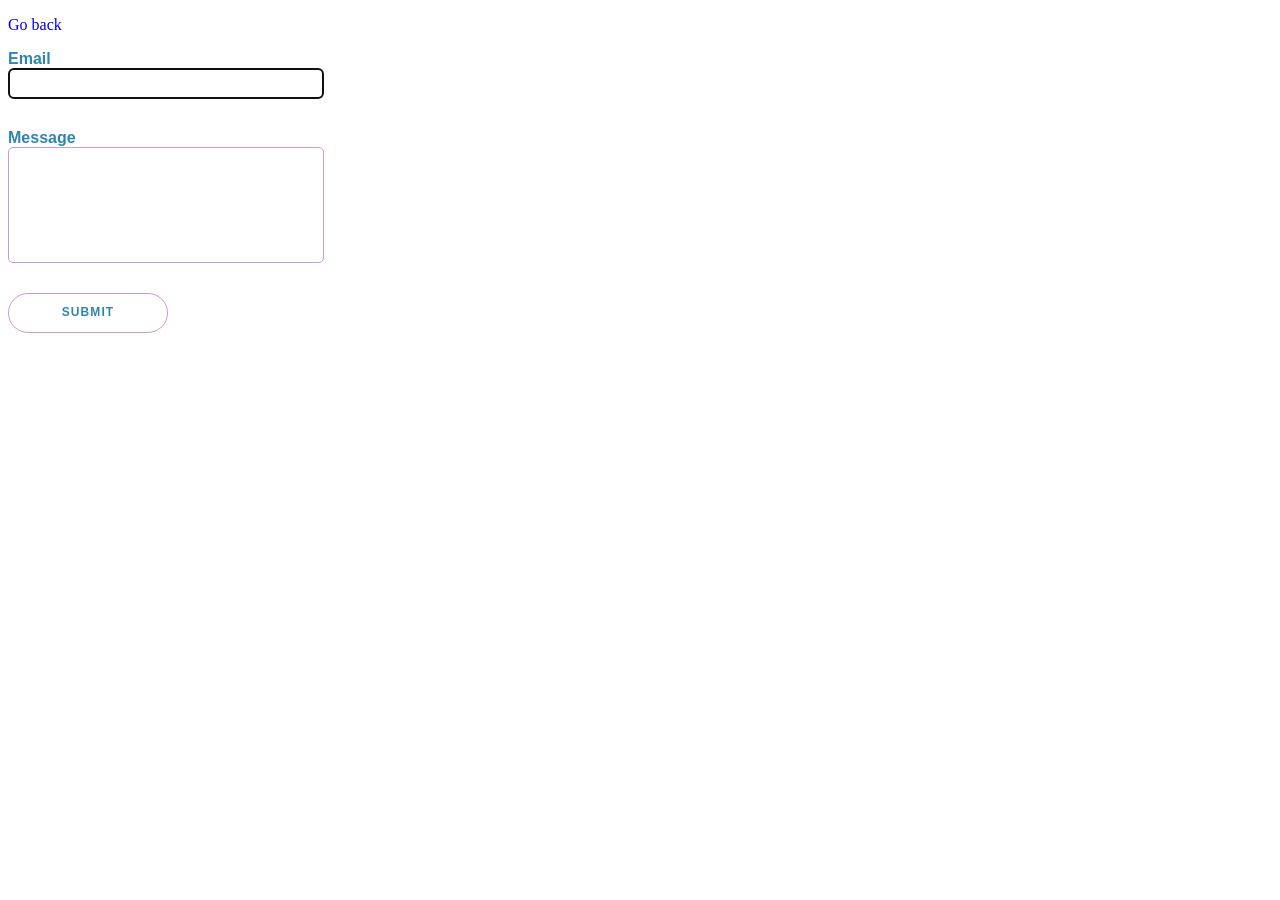
<file: src/2-form.html>
<!DOCTYPE html>
<html lang="en">
  <head>
    <meta charset="UTF-8" />
    <meta name="viewport" content="width=device-width, initial-scale=1.0" />
    <title>Form</title>
    <link rel="stylesheet" href="./css/form.css" />
  </head>
  <body>
    <p><a href="./index.html">Go back</a></p>

    <form class="feedback-form" autocomplete="off">
      <label class="form-label">
        Email
        <input type="email" name="email" autofocus class="form-input" />
      </label>
      <label class="form-label">
        Message
        <textarea name="message" rows="8" class="form-textarea"></textarea>
      </label>
      <button class="form-button" type="submit">Submit</button>
    </form>
    <script type="module" src="./js/2-form.js"></script>
  </body>
</html>
</file>
<file: src/css/form.css>
.feedback-form {
  display: flex;
  flex-wrap: wrap;
}
.form-input,
.form-textarea {
  width: 300px;
  height: 15px;
  border: 1px solid #cc99cc;
  border-radius: 5px;
  padding: 7px;
  font-size: 14px;
  font-weight: 400;
  line-height: 1.2;
}
.form-label {
  font-family: 'Open Sans', sans-serif;
  display: flex;
  flex-direction: column;
  font-weight: 600;
  color: #2e86ae;
}
.form-textarea {
  height: 100px;
  resize: none;
}
.feedback-form {
  width: 400px;
  display: flex;
  flex-direction: column;
  gap: 30px;
}
.form-button {
  display: block;
  width: 160px;
  min-height: 40px;
  padding: 10px 20px;
  font-family: 'Open Sans', sans-serif;
  font-weight: 600;
  font-size: 12px;
  line-height: 1.33;
  letter-spacing: 0.09em;
  text-transform: uppercase;
  color: #2e86ae;
  text-align: center;

  background-color: transparent;
  border-radius: 25px;
  border: 1px solid #cc99cc;
}
.form-button:hover,
.form-button:focus {
  color: #cc99cc;
  border: 1px solid #2e86ae;
}
p > a {
  text-decoration: none;
}
</file>
